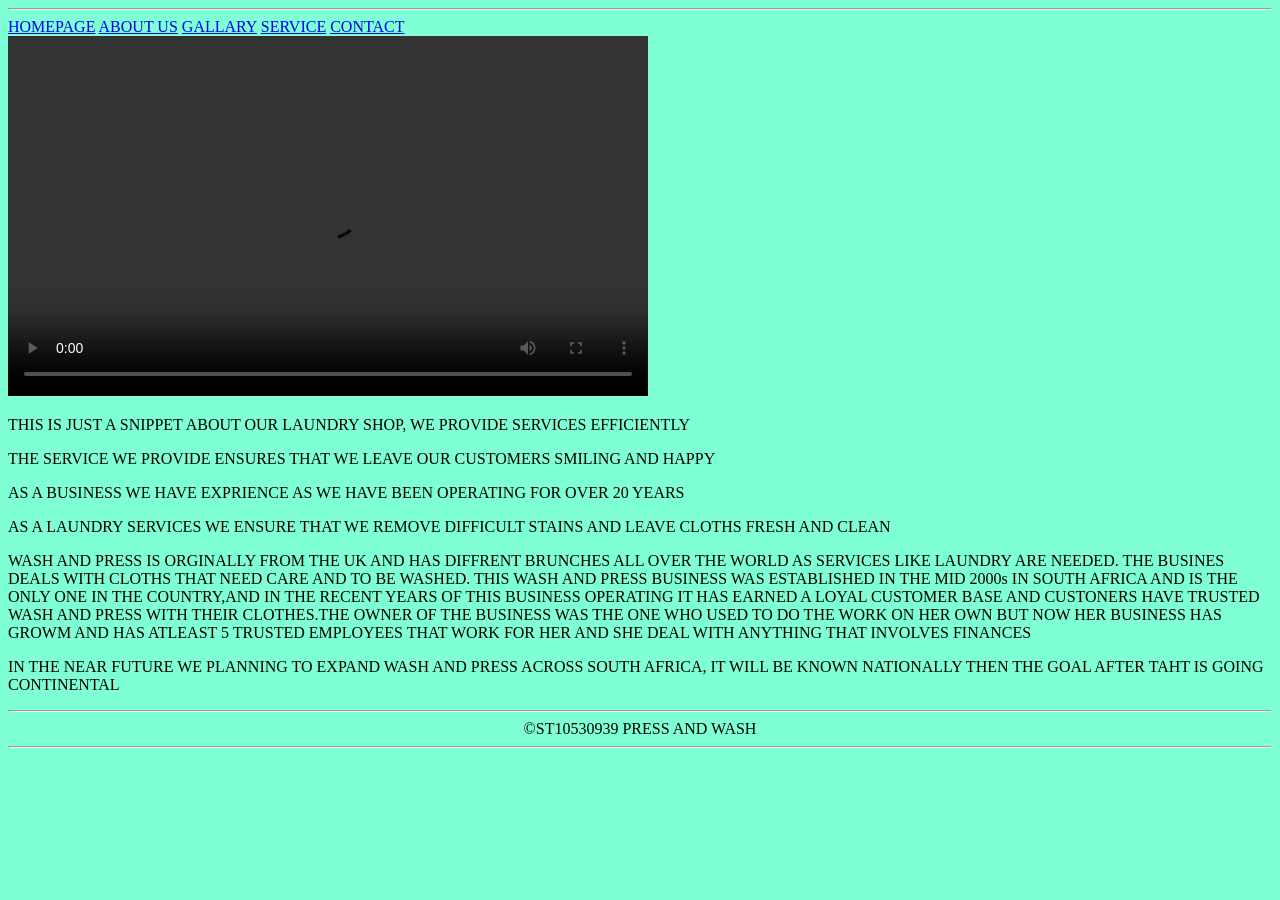
<file: ABOUT US.HTML>
<!DOCTYPE html>
<html>

<head>
    <title>ABOUT US</title>
    
    

</head>
<header>
    <HR>
    <A href="HOMPAGE.HTML">HOMEPAGE</A>
    <A href="ABOUT US.HTML">ABOUT US</A>
    <A href="GALLARY .HTML">GALLARY</A>
    <A href="SERVICE.HTML">SERVICE</A>
    <A href="CONTACT.HTML">CONTACT</A>

</header>




<body style="background-color: aquamarine;" <HR>
    </nav>
    <video width="640" height="360" controls>
        <source src="c:\Users\Student\Downloads\Download (1).mp4">
    </video>

    <main>
        <p>THIS IS JUST A SNIPPET ABOUT OUR LAUNDRY SHOP, WE PROVIDE SERVICES EFFICIENTLY</p>

        <P>THE SERVICE WE PROVIDE ENSURES THAT WE LEAVE OUR CUSTOMERS SMILING AND HAPPY</P>

        <P>AS A BUSINESS WE HAVE EXPRIENCE AS WE HAVE BEEN OPERATING FOR OVER 20 YEARS</P>

        <p>AS A LAUNDRY SERVICES WE ENSURE THAT WE REMOVE DIFFICULT STAINS AND LEAVE CLOTHS FRESH AND CLEAN</p>

        <p>WASH AND PRESS IS ORGINALLY FROM THE UK AND HAS DIFFRENT BRUNCHES ALL OVER THE WORLD AS SERVICES LIKE LAUNDRY
            ARE
            NEEDED. THE BUSINES DEALS WITH CLOTHS THAT NEED CARE AND TO BE WASHED. THIS WASH AND PRESS BUSINESS WAS
            ESTABLISHED IN THE MID 2000s IN SOUTH AFRICA AND IS THE ONLY ONE IN THE COUNTRY,AND IN THE RECENT YEARS OF
            THIS
            BUSINESS OPERATING IT HAS EARNED A LOYAL CUSTOMER BASE AND CUSTONERS HAVE TRUSTED WASH AND PRESS WITH THEIR
            CLOTHES.THE OWNER OF THE BUSINESS WAS THE ONE WHO USED TO DO THE WORK ON HER OWN BUT NOW HER BUSINESS HAS
            GROWM
            AND HAS ATLEAST 5 TRUSTED EMPLOYEES THAT WORK FOR HER AND SHE DEAL WITH ANYTHING THAT INVOLVES FINANCES</p>

        <p>IN THE NEAR FUTURE WE PLANNING TO EXPAND WASH AND PRESS ACROSS SOUTH AFRICA, IT WILL BE KNOWN NATIONALLY THEN
            THE
            GOAL AFTER TAHT IS GOING CONTINENTAL</p>

        <footer style="text-align: center;">
            <HR>
            &COPY;ST10530939 PRESS AND WASH
            <HR>
        </footer>
    </main>

</html>
</file>
